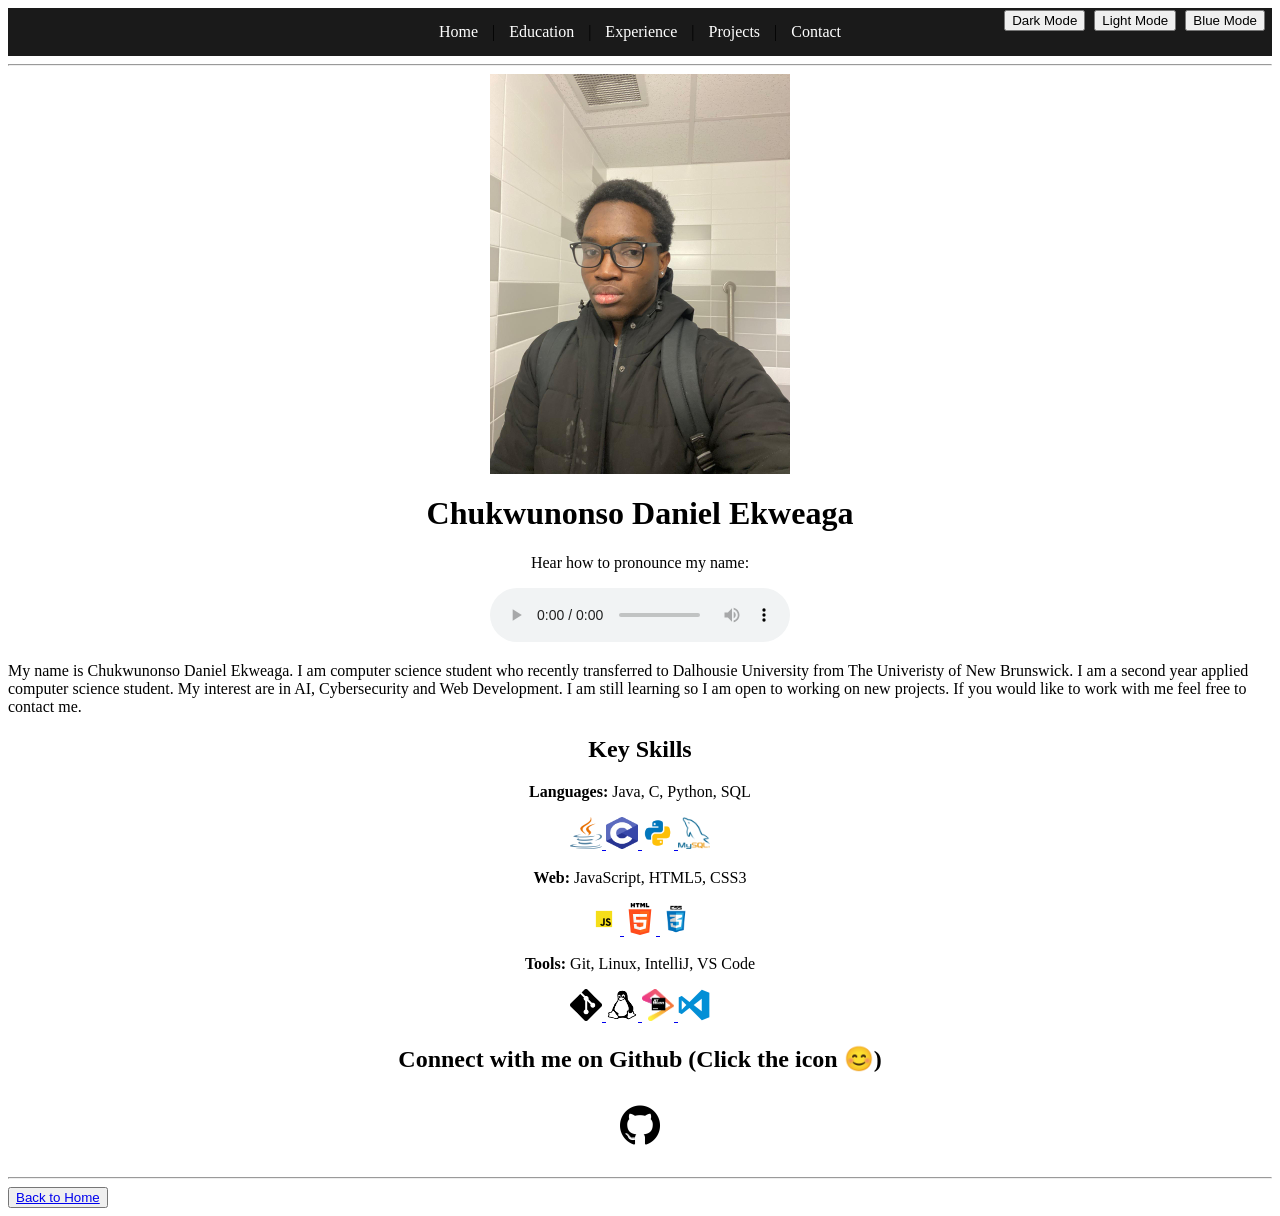
<file: index.html>
<!DOCTYPE html>
<html lang="en">
<head>
    <meta charset="UTF-8">
    <meta name="viewport" content="width=device-width, initial-scale=1.0">
    <title>Home - Chukwunonso Daniel Ekweaga</title>
    <link rel="shortcut icon" type="image/x-icon" href="images/favicon.ico">
    <link rel="stylesheet" href="style.css">
    <script src="script.js"></script>
</head>
<body onload="showWelcome()">
    <div id="navbar"></div>

    <hr>
        <img src="images/icon.jpeg" alt="Profile photo of Chukwunonso Daniel Ekweaga" width="300" height="400" class="center-block" id="profilePic">

    <h1 class="center">Chukwunonso Daniel Ekweaga</h1>

    <p class="center">Hear how to pronounce my name:</p>
    <p class="center">
        <audio src="audio/intro.mp4" controls>
        </audio>
    </p>

    <p>
        My name is Chukwunonso Daniel Ekweaga. I am computer science student who recently transferred to Dalhousie University from The Univeristy of New Brunswick. 
        I am a second year applied computer science student. My interest are in AI, Cybersecurity and Web Development. I am still learning so I am open to working on new projects.
        If you would like to work with me feel free to contact me.
    </p>

        <h2 class="center">Key Skills</h2>
    <p class="center"><strong>Languages:</strong> Java, C, Python, SQL</p>
    <p class="center">
        <a href="https://openjdk.org" target="_blank" rel="noopener noreferrer">
            <img src="images/skills/java.png" alt="Java" width="32" height="32">
        </a>
        <a href="https://en.cppreference.com/w/c" target="_blank" rel="noopener noreferrer">
            <img src="images/skills/c.png" alt="C" width="32" height="32">
        </a>
        <a href="https://www.python.org" target="_blank" rel="noopener noreferrer">
            <img src="images/skills/python.png" alt="Python" width="32" height="32">
        </a>
        <a href="https://www.mysql.com/" target="_blank" rel="noopener noreferrer">
            <img src="images/skills/sql.png" alt="SQL" width="32" height="32">
        </a>
    </p>
    <p class="center"><strong>Web:</strong> JavaScript, HTML5, CSS3</p>
    <p class="center">
        <a href="https://developer.mozilla.org/en-US/docs/Web/JavaScript" target="_blank" rel="noopener noreferrer">
            <img src="images/skills/JavaScript.png" alt="JavaScript" width="32" height="32">
        </a>
        <a href="https://developer.mozilla.org/en-US/docs/Web/HTML" target="_blank" rel="noopener noreferrer">
            <img src="images/skills/html.png" alt="HTML5" width="32" height="32">
        </a>
        <a href="https://developer.mozilla.org/en-US/docs/Web/CSS" target="_blank" rel="noopener noreferrer">
            <img src="images/skills/css.png" alt="CSS3" width="32" height="32">
        </a>
    </p>
    <p class="center"><strong>Tools:</strong> Git, Linux, IntelliJ, VS Code</p>
    <p class="center">
        <a href="https://git-scm.com" target="_blank" rel="noopener noreferrer">
            <img src="images/skills/git.png" alt="Git" width="32" height="32">
        </a>
        <a href="https://www.kernel.org" target="_blank" rel="noopener noreferrer">
            <img src="images/skills/linux.png"alt="Linux" width="32" height="32">
        </a>
        <a href="https://www.jetbrains.com/idea" target="_blank" rel="noopener noreferrer">
            <img src="images/skills/jetbrains.png" alt="IntelliJ IDEA" width="32" height="32">
        </a>
        <a href="https://code.visualstudio.com" target="_blank" rel="noopener noreferrer">
            <img src="images/skills/vscode.png" alt="VS Code" width="32" height="32">
        </a>
    </p>

    <h2 class="center">Connect with me on Github (Click the icon 😊)</h2>
    <p class="center">
        <a href="https://github.com/danekweaga" target="_blank" rel="noopener noreferrer">
            <img src="images/github.png" alt="Link to GitHub profile" width="64" height="64">
        </a>
    </p>
    <hr>

    <div class="theme-buttons">
        <button onclick="applyTheme('dark')">Dark Mode</button>
        <button onclick="applyTheme('light')">Light Mode</button>
        <button onclick="applyTheme('blue')">Blue Mode</button>
    </div>

    <button><a href="index.html">Back to Home</a></button>
</body>
</html>
</file>
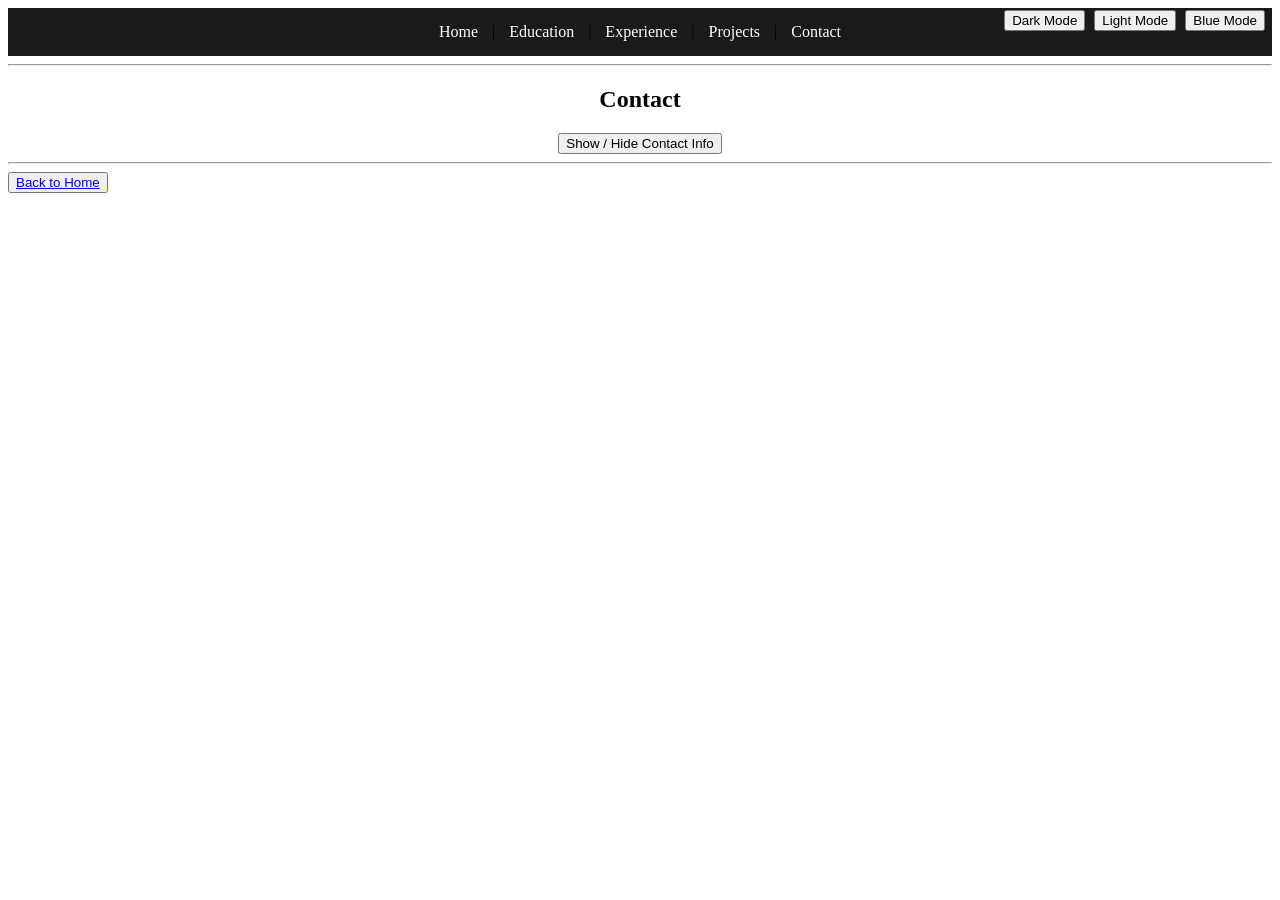
<file: contact.html>
<!DOCTYPE html>
<html lang="en">
<head>
    <meta charset="UTF-8">
    <meta name="viewport" content="width=device-width, initial-scale=1.0">
    <title>Contact - Chukwunonso Daniel Ekweaga</title>
    <link rel="shortcut icon" type="image/x-icon" href="images/favicon.ico">
    <link rel="stylesheet" href="style.css">
    <script src="script.js"></script>
</head>
<body>
    <div id="navbar"></div>

    <hr>
    <div class="center">
        <h2>Contact</h2>
    <button onclick="toggleContact()">Show / Hide Contact Info</button>
    <div id="contactInfo" class="hidden">
        <h3>Connect With Me</h3>
        <p>
            <a href="https://www.linkedin.com/in/chukwunonso-daniel-ekweaga/" target="_blank" rel="noopener noreferrer">LinkedIn</a><br>
            <a href="https://github.com/danekweaga" target="_blank" rel="noopener noreferrer">GitHub</a>
        </p>
        <h3>Email</h3>
        <p>
            <a href="mailto:danielekweaga@gmail.com">danielekweaga@gmail.com</a>
        </p>
    </div>
    </div>
    

    <hr>

    <div class="theme-buttons">
        <button onclick="applyTheme('dark')">Dark Mode</button>
        <button onclick="applyTheme('light')">Light Mode</button>
        <button onclick="applyTheme('blue')">Blue Mode</button>
    </div>

    <button><a href="index.html">Back to Home</a></button>
</body>
</html>
</file>
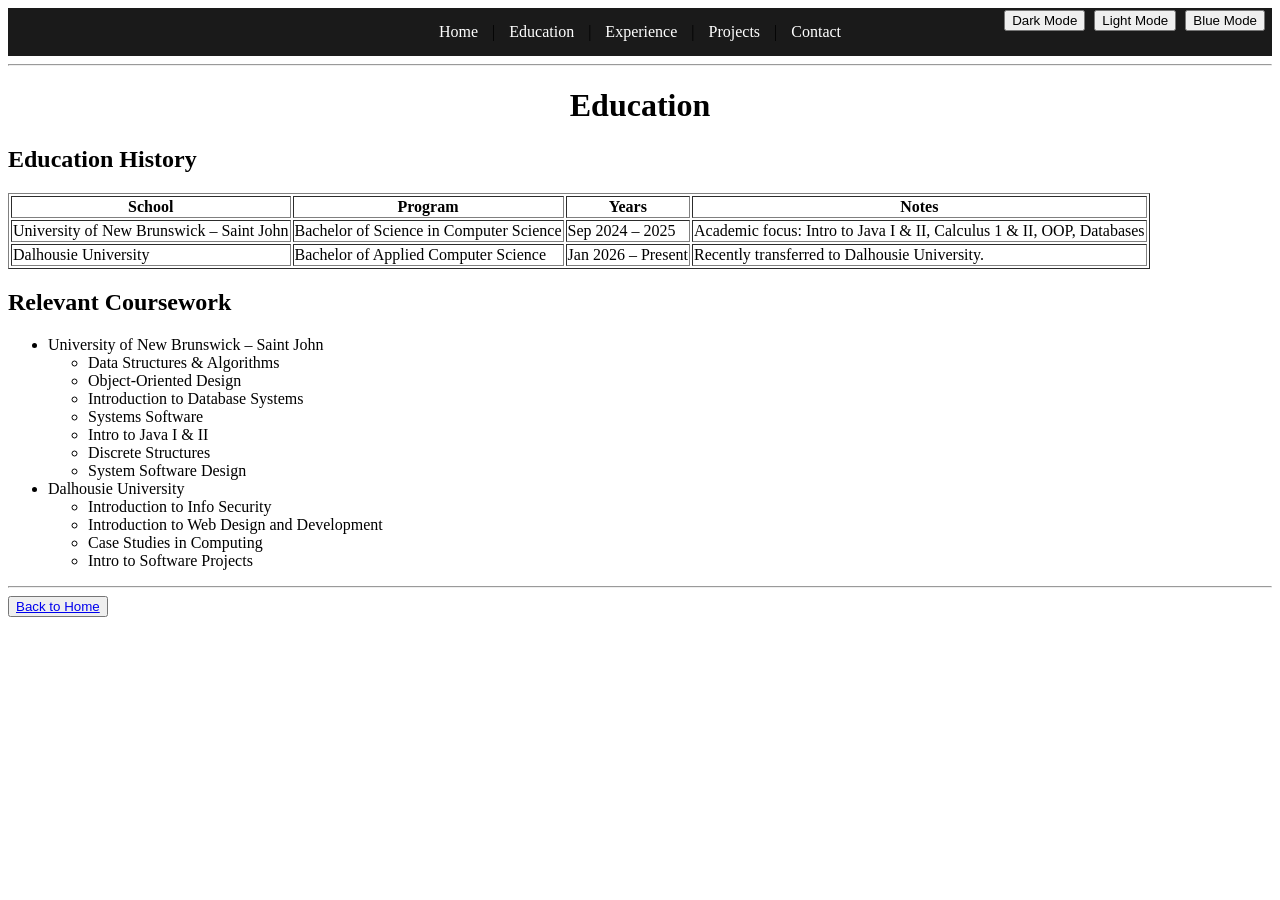
<file: education.html>
<!DOCTYPE html>
<html lang="en">
<head>
    <meta charset="UTF-8">
    <meta name="viewport" content="width=device-width, initial-scale=1.0">
    <title>Education - Chukwunonso Daniel Ekweaga</title>
    <link rel="shortcut icon" type="image/x-icon" href="images/favicon.ico">
    <link rel="stylesheet" href="style.css">
    <script src="script.js"></script>
</head>
<body>
    <div id="navbar"></div>

    <hr>

    <h1 class="center">Education</h1>

    <h2>Education History</h2>
    <table border="1">
        <thead>
            <tr>
                <th>School</th>
                <th>Program</th>
                <th>Years</th>
                <th>Notes</th>
            </tr>
        </thead>
        <tbody>
            <tr>
                <td>University of New Brunswick – Saint John</td>
                <td>Bachelor of Science in Computer Science</td>
                <td>Sep 2024 – 2025</td>
                <td>Academic focus: Intro to Java I & II, Calculus 1 & II, OOP, Databases</td>
            </tr>
            <tr>
                <td>Dalhousie University</td>
                <td>Bachelor of Applied Computer Science</td>
                <td>Jan 2026 – Present</td>
                <td>Recently transferred to Dalhousie University.</td>
            </tr>
        </tbody>
    </table>

    <h2>Relevant Coursework</h2>
    <ul>
        <li>University of New Brunswick – Saint John
            <ul>
                <li>Data Structures & Algorithms</li>
                <li>Object-Oriented Design</li>
                <li>Introduction to Database Systems</li>
                <li>Systems Software</li>
                <li>Intro to Java I & II</li>
                <li>Discrete Structures</li>
                <li>System Software Design</li>
            </ul>
        </li>
        <li>Dalhousie University
            <ul>
                <li>Introduction to Info Security</li>
                <li>Introduction to Web Design and Development</li>
                <li>Case Studies in Computing</li>
                <li>Intro to Software Projects</li>
            </ul>
        </li>
    </ul>

     <hr>

    <div class="theme-buttons">
        <button onclick="applyTheme('dark')">Dark Mode</button>
        <button onclick="applyTheme('light')">Light Mode</button>
        <button onclick="applyTheme('blue')">Blue Mode</button>
    </div>

    <button><a href="index.html">Back to Home</a></button>
</body>
</html>
</file>
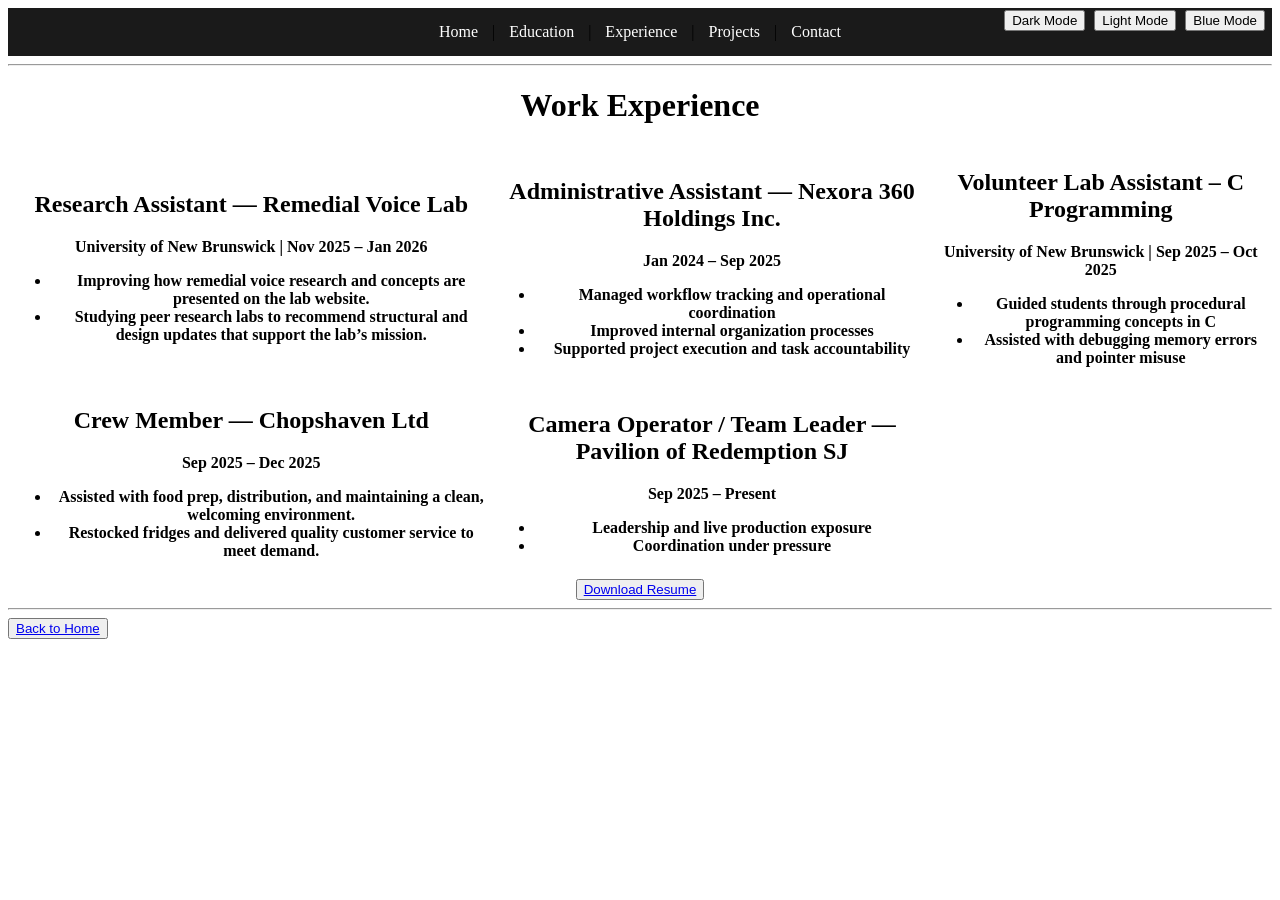
<file: experience.html>
<!DOCTYPE html>
<html lang="en">
<head>
    <meta charset="UTF-8">
    <meta name="viewport" content="width=device-width, initial-scale=1.0">
    <title>Work Experience - Chukwunonso Daniel Ekweaga</title>
    <link rel="shortcut icon" type="image/x-icon" href="images/favicon.ico">
    <link rel="stylesheet" href="style.css">
    <script src="script.js"></script>
</head>
<body>
    <div id="navbar"></div>

    <hr>

    <h1 class="center">Work Experience</h1>
<table>
    <tr>
        <th>
    <h2>Research Assistant — Remedial Voice Lab</h2>
    <p><strong>University of New Brunswick</strong> | Nov 2025 – Jan 2026</p>
    <ul>
        <li>Improving how remedial voice research and concepts are presented on the lab website.</li>
        <li>Studying peer research labs to recommend structural and design updates that support the lab’s mission.</li>
    </ul>
    </th>

    
<th>
    <h2>Administrative Assistant — Nexora 360 Holdings Inc.</h2>
    <p>Jan 2024 – Sep 2025</p>
    <ul>
        <li>Managed workflow tracking and operational coordination</li>
        <li>Improved internal organization processes</li>
        <li>Supported project execution and task accountability</li>
    </ul>
</th>
<th>
    <h2>Volunteer Lab Assistant – C Programming</h2>
    <p><strong>University of New Brunswick</strong> | Sep 2025 – Oct 2025</p>
    <ul>
        <li>Guided students through procedural programming concepts in C</li>
        <li>Assisted with debugging memory errors and pointer misuse</li>
    </ul>
</th>
</tr>
<tr>
    <th>
        <h2>Crew Member — Chopshaven Ltd</h2>
        <p>Sep 2025 – Dec 2025</p>
        <ul>
            <li>Assisted with food prep, distribution, and maintaining a clean, welcoming environment.</li>
            <li>Restocked fridges and delivered quality customer service to meet demand.</li>
        </ul>
    </th>

    <th>
        <h2>Camera Operator / Team Leader — Pavilion of Redemption SJ</h2>
        <p>Sep 2025 – Present</p>
        <ul>
            <li>Leadership and live production exposure</li>
            <li>Coordination under pressure</li>
        </ul>
    </th>
</tr>
</table>
    <button class="center-block"><a href="resume.pdf" download>Download Resume</a></button>
     <hr>

    <div class="theme-buttons">
        <button onclick="applyTheme('dark')">Dark Mode</button>
        <button onclick="applyTheme('light')">Light Mode</button>
        <button onclick="applyTheme('blue')">Blue Mode</button>
    </div>

    <button><a href="index.html">Back to Home</a></button>
</body>
</html>
</file>
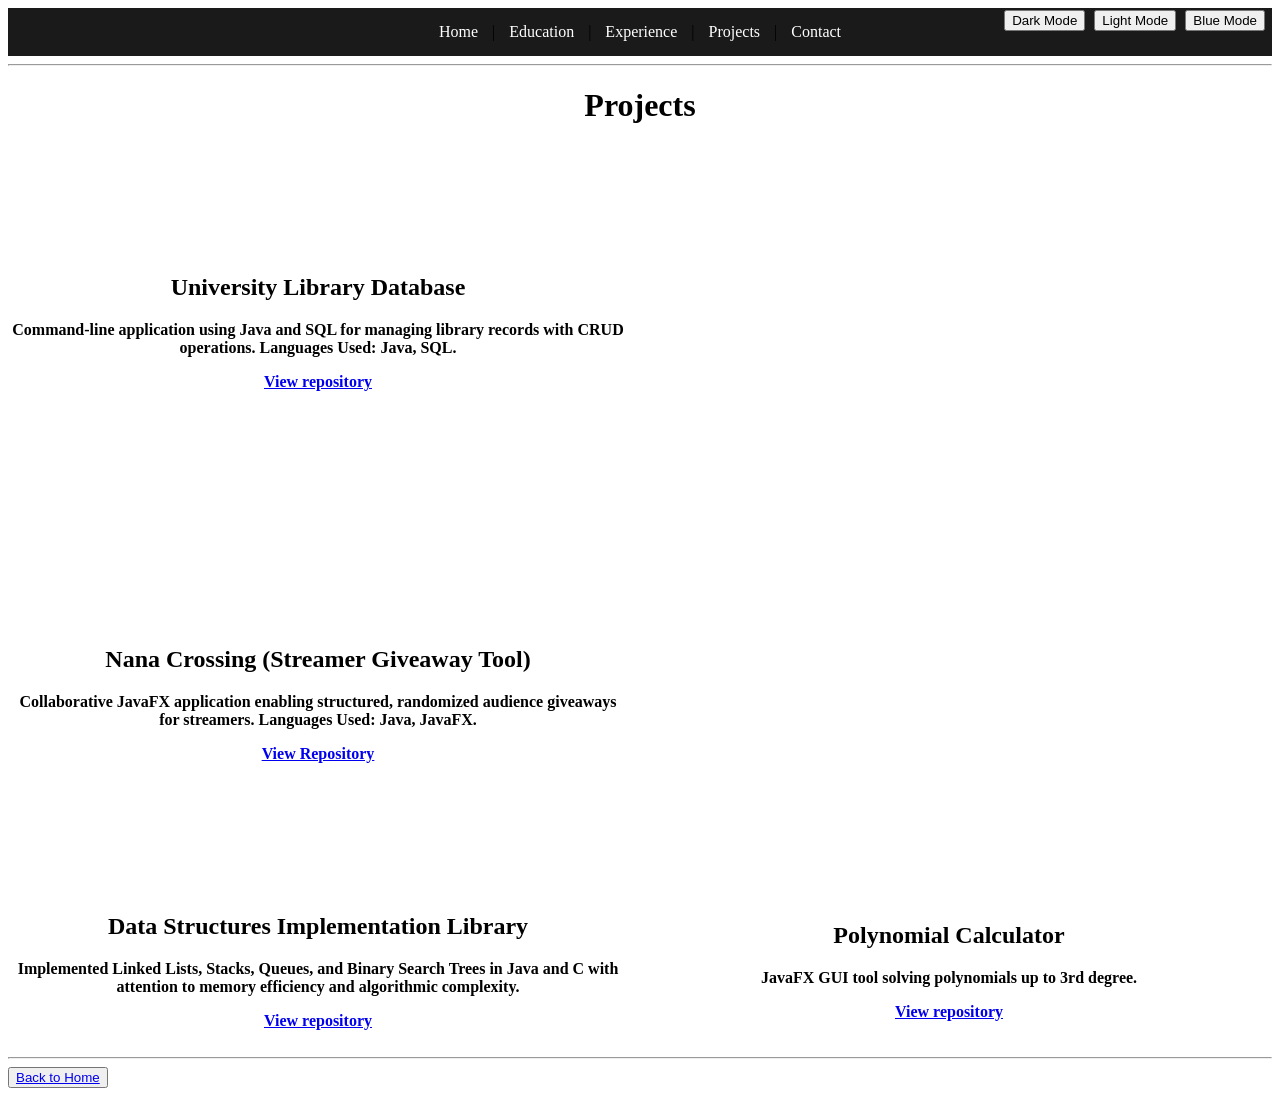
<file: projects.html>
<!DOCTYPE html>
<html lang="en">
<head>
    <meta charset="UTF-8">
    <meta name="viewport" content="width=device-width, initial-scale=1.0">
    <title>Projects - Chukwunonso Daniel Ekweaga</title>
    <link rel="shortcut icon" type="image/x-icon" href="images/favicon.ico">
    <link rel="stylesheet" href="style.css">
    <script src="script.js"></script>
</head>
<body>
    <div id="navbar"></div>

    <hr>

    <h1 class="center">Projects</h1>
    <table>
    <tr>
        <th>
            <h2>University Library Database</h2>
            <p>
                Command-line application using Java and SQL for managing library records with CRUD operations.
                Languages Used: Java, SQL.
            </p>
            <p><a href="https://github.com/danekweaga/Database-Project" target="_blank" rel="noopener noreferrer">View repository</a></p>
        </th>
        <th><iframe src="https://unbcloud-my.sharepoint.com/personal/r65a3_unb_ca1/_layouts/15/embed.aspx?UniqueId=6fa85d27-442c-47d6-99d4-23d5c8aa8ad6&embed=%7B%22ust%22%3Atrue%2C%22hv%22%3A%22CopyEmbedCode%22%7D&referrer=StreamWebApp&referrerScenario=EmbedDialog.Create" 
            width="640" height="360" frameborder="0" scrolling="no" allowfullscreen title="presentation.mov"></iframe>
        </th>
    </tr>
    <tr>
        <th>
            <h2>Nana Crossing (Streamer Giveaway Tool)</h2>
            <p>
                Collaborative JavaFX application enabling structured, randomized audience giveaways for streamers.
                Languages Used: Java, JavaFX. 
            </p>
            <p><a href="https://github.com/danekweaga/New-Updated-Nana-Crossing" target="_blank" rel="noopener noreferrer">View Repository</a></p>
        </th>
        <th>
            <iframe width="640" height="368" src="https://www.youtube.com/embed/TQymY1GnweA" title="Watch Out Nana Game Guide" frameborder="0" allow="accelerometer; autoplay; 
            clipboard-write; encrypted-media; gyroscope; picture-in-picture; web-share" referrerpolicy="strict-origin-when-cross-origin" allowfullscreen></iframe>
        </th>
    </tr>
    <tr>
        <th>
            <h2>Data Structures Implementation Library</h2>
            <p>
                Implemented Linked Lists, Stacks, Queues, and Binary Search Trees in Java and C
                with attention to memory efficiency and algorithmic complexity.
            </p>
            <p><a href="https://github.com/danekweaga/Data-Structures-Portfolio" target="_blank" rel="noopener noreferrer">View repository</a></p>
        </th>
        <th>
            <h2>Polynomial Calculator</h2>
        <p>
            JavaFX GUI tool solving polynomials up to 3rd degree.
        </p>
        <p> <a href="https://github.com/danekweaga/Polynomial-Calculator/tree/main">
            View repository</a>
        </p>
        </th>
    </tr>
    </table>
       
     <hr>

    <div class="theme-buttons">
        <button onclick="applyTheme('dark')">Dark Mode</button>
        <button onclick="applyTheme('light')">Light Mode</button>
        <button onclick="applyTheme('blue')">Blue Mode</button>
    </div>

    <button><a href="index.html">Back to Home</a></button>

</body>
</html>
</file>
<file: style.css>
/* CSS Variables for Theme System */
:root 
{
    --bg-color: #ffffff;
    --text-color: #222222;
    --navbar-bg: #1a1a1a;
    --navbar-text: #ffffff;
}

/* Centers text content horizontally */
.center 
{
    text-align: center;
}

/* Displays element as a block and centers it horizontally on the page */
.center-block 
{
    display: block;
    margin: 0 auto;
}

/* Styles the navigation bar with background and centered text */
.navbar 
{
    background-color: var(--navbar-bg);
    padding: 15px;
    text-align: center; 
}

/* Styles navigation links with theme colors, spacing, and removes underlines */
.navbar a 
{
    color: var(--navbar-text);
    margin: 0 10px;
    text-decoration: none;
}

/* Hides elements by setting display to none */
.hidden 
{
    display: none;
}

/* Positions theme buttons in top right corner above navbar */
.theme-buttons 
{
    position: absolute;
    top: 10px;
    right: 10px;
    z-index: 100;
}

.theme-buttons button {
    margin-right: 5px;
}
</file>
